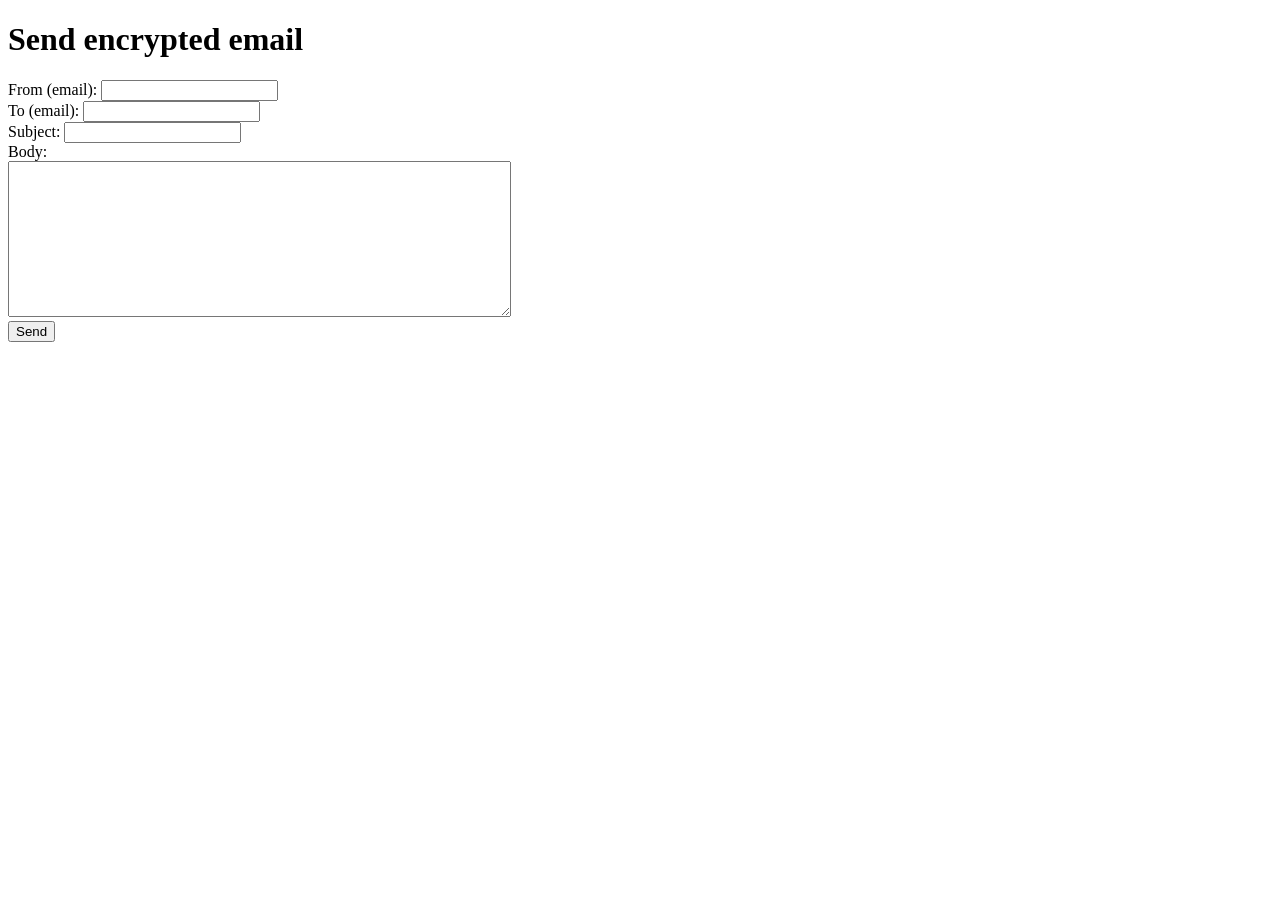
<file: frontend/templates/send.html>
<!doctype html>
<title>Send</title>
<h1>Send encrypted email</h1>
<form method="post">
  From (email): <input name="from"><br>
  To (email): <input name="to"><br>
  Subject: <input name="subject"><br>
  Body:<br>
  <textarea name="body" rows="10" cols="60"></textarea><br>
  <button>Send</button>
</form>
</file>
